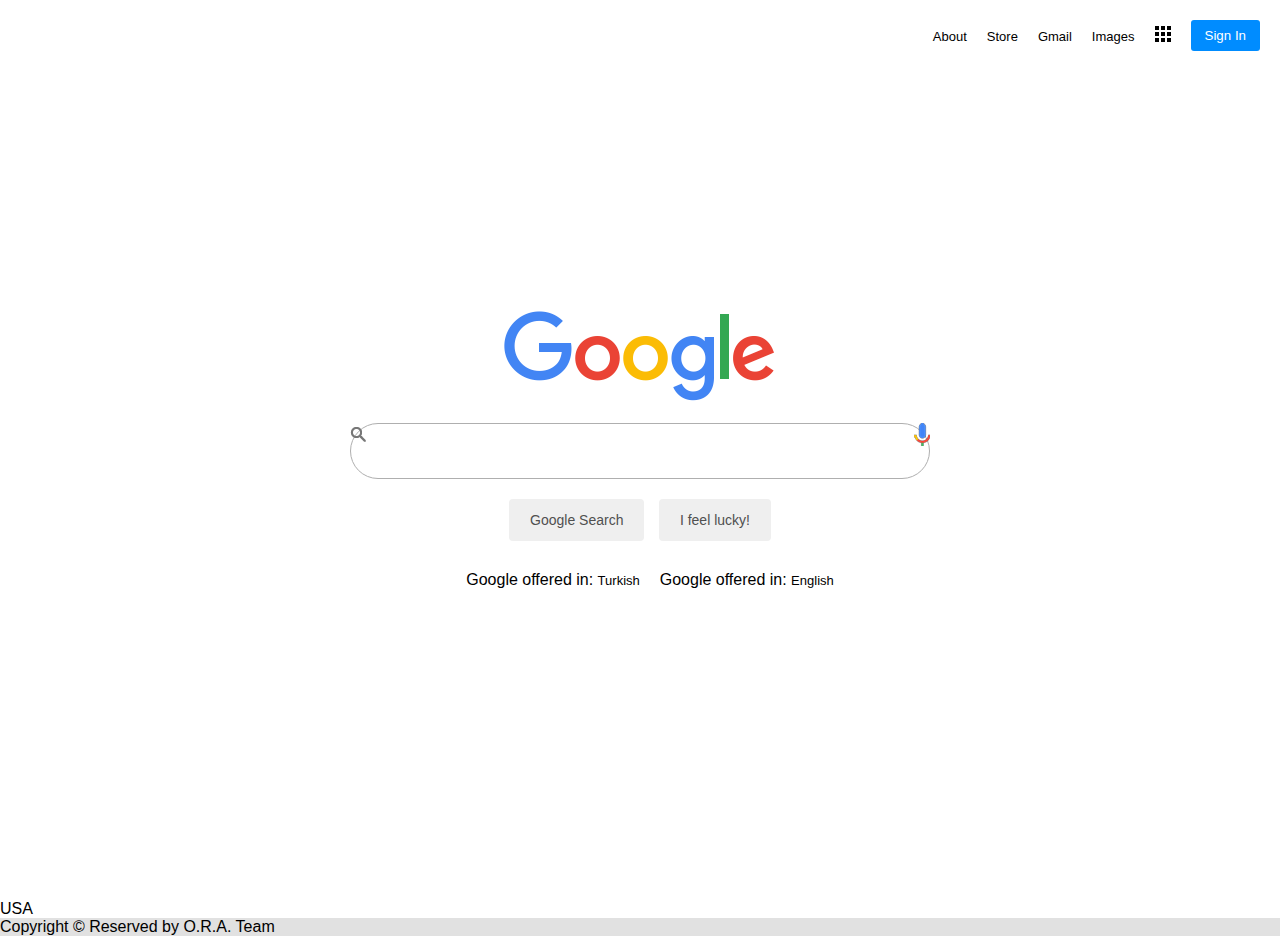
<file: index.html>
<!DOCTYPE html>
<html lang="en">

<head>
    <meta charset="UTF-8">
    <meta http-equiv="X-UA-Compatible" content="IE=edge">
    <meta name="viewport" content="width=device-width, initial-scale=1.0">
    <title>Project_Google_Landing_Page</title>
    <link rel="stylesheet" href="style.css">
</head>

<body>
    <section>
        <header>
            <ul>
                <li><a href="https://about.google/">About</a></li>
                <li><a href="https://store.google.com">Store</a></li>
                <li><a href="https://www.google.com/gmail/about/">Gmail</a></li>
                <li><a href="https://www.google.ca/imghp?hl=en&ogbl">Images</a></li>
                <li><a href="#" alt="bars"><img src="./images/Copy of bars.png"></a></li>
                <li><button>Sign In</button></li>
            </ul>
        </header>
        <div class="main">
            <img src="./images/Copy of google.png" alt="logo">
            <div class="searchBox">
                <input type="text" class="search">
                <div class="icons">
                    <div><img src="./images/Copy of search.png"></div>
                    <div><img src="./images/Copy of mic.png"></div>
                </div>
            </div> 
                <div class="buttons">
                    <button>Google Search</button>
                    <button>I feel lucky!</button>
                </div>
                <ul class="languages">
                    <li>Google offered in: <a href="#">Turkish</a></li>
                    <li>Google offered in: <a href="#">English</a></li>
                </ul>
        </div>
            
            </div>
        </section>  
        <div class="footer">
            <div class="row row1">
                <p class="country">USA</p>
            </div>
        <div>
            <footer>
            <p>Copyright &copy; Reserved by O.R.A. Team</p>
            </footer>
        </div>         
</body>
</html>
</file>
<file: style.css>
*
{
    margin: 0;
    padding: 0;
    box-sizing: border-box;
    font-family: Arial, Helvetica, sans-serif;
}
section
{
    position: relative;
    display:100%;
    display: flex;
    justify-content: center;
    min-width: 100vh;
    min-height: 100vh;
    align-items: center;
}
header
{
    width: 100%;
    top: 0%;
    position: absolute;
    display: flex;
    justify-content: flex-end;
    padding: 20px;
}
header ul
{
    display: flex;
    justify-content: center;
    align-items: center;
}
ul li
{
    list-style:none;
    margin-left: 20px;
}
li a
{
    color:black;
    text-decoration: none;
    font-size: 13px;
}
ul li button
{
    background:rgb(0, 140, 255);
    border:none;
    outline: none;
    padding: 8px 14px;
    color: white;    
    border-radius: 3px;
    cursor: pointer;
}
section .main
{
    width: 580px;
    display: flex;
    flex-direction: column;
    align-items: center;
    justify-content: center;
}
.searchBox
{
    position: relative;
    width: 100%;
    margin-top: 20px;
}
.search
{
    width: 100%;
    padding:13px;
    padding-left: 45px;
    padding-right: 60px;
    border-radius: 30px;
    border: 1px solid rgb(175, 175, 175);
    outline: none;
    font-size: 24px;
}
.icons
{
    position: absolute;
    top: 0;
    width: 100%;
    display: flex;
    padding: 12 px 20px;
    justify-content: space-between;
    align-items: center;
}
section .main .buttons
{
    margin-top: 20px;
}
.buttons button
{
    margin: 0 5px;
    padding: 12px 20px;
    color: rgb(80, 80, 80);
    font-size: 14px;
    border: none;
    cursor: progress;
    border-radius: 4px;
    border: 1px solid transparent;
    outline: none;
}
.buttons button:hover
{
    border: 1px solid rgb(175, 175, 175);
}
.languages
{
    display: flex;
    margin-top: 30px;
    list-style: none;
}
footer 
{
    background-color: rgb(225, 225, 225);
}
</file>
